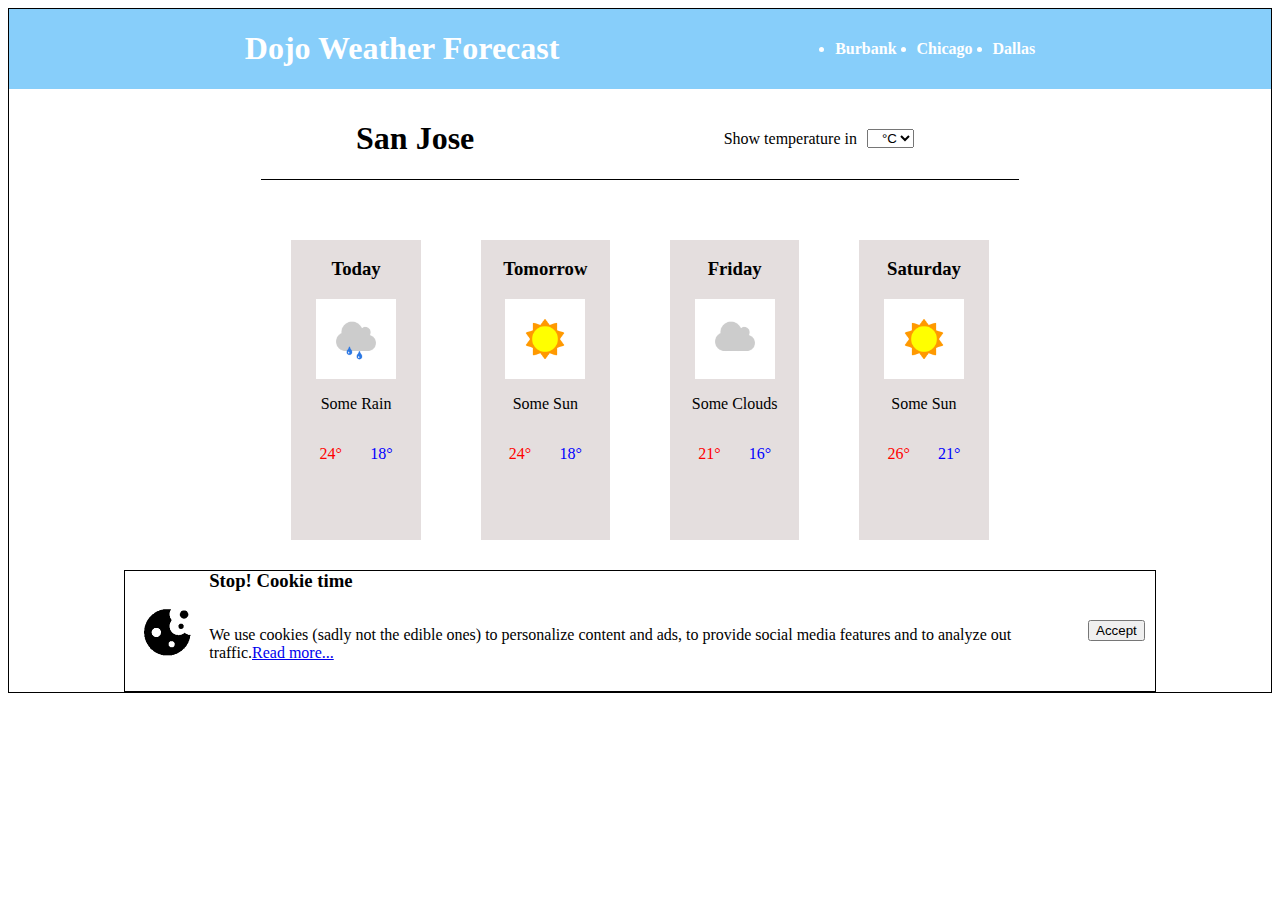
<file: Dojo Weather/index.html>
<!DOCTYPE html>
<html lang="en">
<head>
    <meta charset="UTF-8">
    <meta name="viewport" content="width=device-width, initial-scale=1.0">
    <title>Gonzalez_Anthony_DojoWeather</title>
    <link rel="stylesheet" href="style.css">
</head>
<body>
    
    <header>
        
        <!--Header text-->
        <div class="row">
            <h1>Dojo Weather Forecast</h1>
            <ul class="trash">
                <li onclick="Loading()">Burbank</li>
                <li onclick="Loading()">Chicago</li>
                <li onclick="Loading()">Dallas</li>
            </ul>
        </div>

    </header>

    <!--Main content-->
    <main>

        <!--City temp & degrees-->
        <nav>

            <div class="row2">
            <h1>San Jose</h1>
            <div class="trashPanda">
                <p class="show" >Show temperature in</p>
                <select class="temperature" id="temperature" name="temperature">
                    <option class="celsius" id="celsius">°C</option>
                    <option class="fahrenheit" id="fahrenheit">°F</option>
                </select>
            </div>
            
        </nav>

        <!--Weather info-->
        <div class="column">
            <div class="weather">
                <h3>Today</h3>
                <img src="assets\some_rain.png" alt="some_rain" class="img">
                <p>Some Rain</p>
                <div class="row">
                    <p class="high">24°</p>
                    <p class="low">18°</p>
                </div>
            </div>

            <div class="weather">
                <h3>Tomorrow</h3>
                <img src="assets\some_sun.png" alt="some_rain" class="img">
                <p>Some Sun</p>
                <div class="row">
                    <p class="high"id="high">24°</p>
                    <p class="low"id="low">18°</p>
                </div>
            </div>

            <div class="weather">
                <h3>Friday</h3>
                <img src="assets\some_clouds.png" alt="some_clouds" class="img">
                <p>Some Clouds</p>
                <div class="row">
                    <p class="high"id="high">21°</p>
                    <p class="low"id="low">16°</p>
                </div>
            </div>

            <div class="weather">
                <h3>Saturday</h3>
                <img src="assets\some_sun.png" alt="some_sun" class="img">
                <p>Some Sun</p>
                <div class="row">
                    <p class="high"id="high">26°</p>
                    <p class="low"id="low">21°</p>
                </div>
            </div>
        </div>

        <div class="cookies" onclick="hide(this)" id="cook">
            <img src="assets\cookie.png" alt="cookie" class="cookie" class="chip">
            <div class="accept">
                <h3>Stop! Cookie time</h3>
                <p>We use cookies (sadly not the edible ones) to personalize
                    content and ads, to provide social media features and to 
                    analyze out traffic.<a href="#">Read more...</a></p>
                </p>
            </div>
            <button onclick>Accept</button>

        </div>

    </main>

    <script src="script.js"></script>

</body>
</html>
</file>
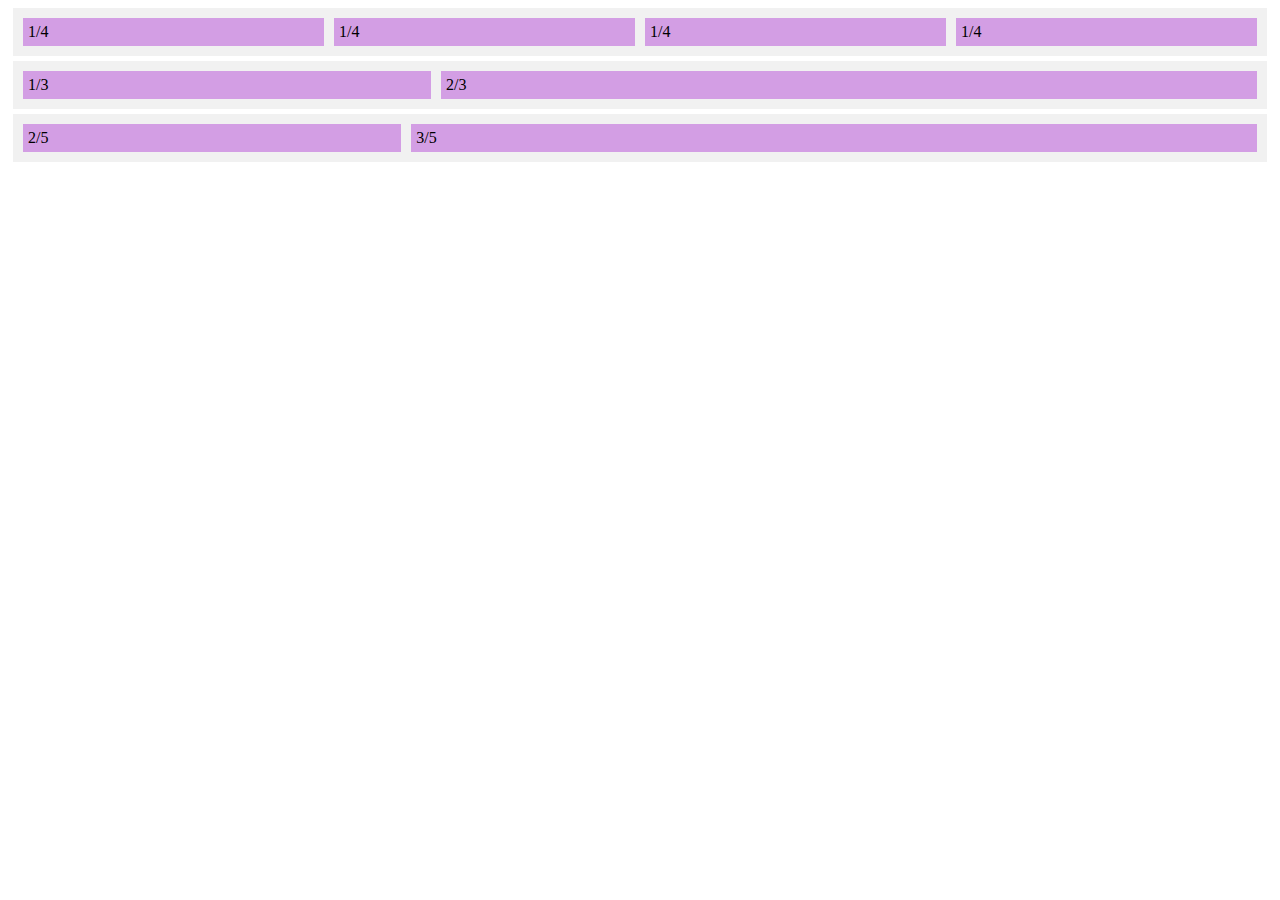
<file: FLEX-ible colums/FLEX-ible.html>
<!DOCTYPE html>
<html lang="en">
<head>
    <meta charset="UTF-8">
    <meta name="viewport" content="width=device-width, initial-scale=1.0">
    <title>FLEX-ible Colums</title>
    <link rel="stylesheet" href="style.css">
</head>
<body>
    <div class="row">
        <div class="col">1/4</div>
        <div class="col">1/4</div>
        <div class="col">1/4</div>
        <div class="col">1/4</div>
    </div>
    <div Class="row">
        <div class="col">1/3</div>
        <div class="col-2">2/3</div>
    </div>
    <div class="row">
        <div Class="col-2">2/5</div>
        <div Class="col-3">3/5</div>
    </div>
</body>
</html>
</file>
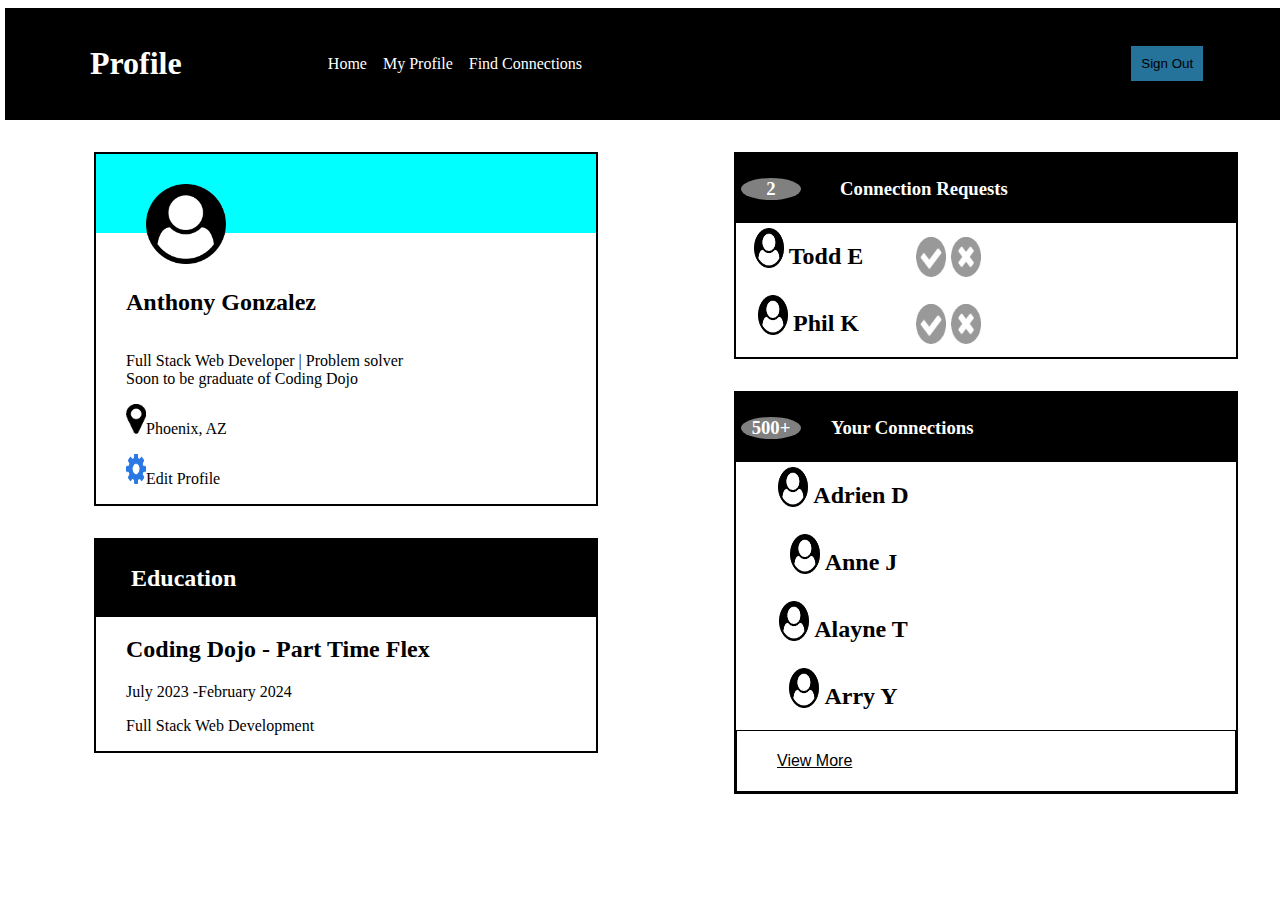
<file: Profile page/Gonzalez_Anthony_profilepage.html>
<!DOCTYPE html>
<html lang="en">
<head>
    <meta charset="UTF-8">
    <meta name="viewport" content="width=device-width, initial-scale=1.0">
    <title>User Profile</title>
    <Link rel="stylesheet" type="text/css" href="style.css">
</head>
<body>
    <header>
        <h1 class="title1">Profile</h1>
        <nav>
            <a href="#">Home</a>
            <a href="#" class="active">My Profile</a>
            <a href="#">Find Connections</a>
        </nav>
        <button class="btn">Sign Out</button>
    </header>
    <main>
        <!-- left column -->
        <div class="column mainColumn">
            <!-- top left -->
            <div class="column topLeft">
                <div class="card">
                    <img src="icons\user-circle.png" alt="user-circle" class="round2">
                </div>
                    <div class="ground">
                        <br>
                        <br>
                        <h2>Anthony Gonzalez</h2>
                        <p>Full Stack Web Developer | Problem solver
                        <br>
                        Soon to be graduate of Coding Dojo</p>
                        <div class="map">
                        <img src="icons\map-marker.png" alt="map-marker" class="mark">
                        <p> Phoenix, AZ</p>
                        </div>
                    </div>
                    <div class="gears">
                        <img src="icons\gear.png" alt="gear" class="shop">
                        <p>Edit Profile</p>
                    </div>
            </div>
            <!-- bottom left -->
            <div class="column bottomLeft">
                <div class="back">
                <h2 class="school"> Education</h2>
                </div>
                    <div class="part">
                        <h2>Coding Dojo - Part Time Flex</h2>
                        <p>July 2023 -February 2024</p>
                        <p>Full Stack Web Development</p>
                    </div>
            </div>
        </div>
        <!-- right column -->
        <div class="column">
            <div class="column topRight">
                <div class="row">
                    <div class="back">
                        <h3 class="number">2</h3>>
                        <h3>Connection Requests</h3>
                    </div>
                    <div class="request">
                        <div class="user1">
                            <img src="icons\user-circle.png" alt="user-circle" class="round">
                            <h2>Todd E</h2>
                        </div>
                        <div class="yes">
                            <img src="icons\accept-circle.png" alt="accept-circle" class="accept">
                            <img src="icons\close-circle.png" alt="decline-circle" class="decline">
                        </div>
                    </div>
                    <div class="request">
                        <div class="user1">
                            <img src="icons\user-circle.png" alt="user-circle" class="round">
                            <h2>Phil K</h2>
                        </div>
                        <div class="yes">
                            <img src="icons\accept-circle.png" alt="accept-circle" class="accept">
                            <img src="icons\close-circle.png" alt="decline-circle" class="decline">
                        </div>
                    </div>
                </div>
            </div>
            <div class="column bottomRight">
                <div class="back">
                    <h3 class="number">500+</h3>
                    <h3>Your Connections</h3>
                </div>
                <div class="connect">
                    <div class="yes">
                        <div class="user1">
                            <img src="icons\user-circle.png" alt="user-circle" class="round">
                            <h2>Adrien D</h2>
                        </div>
                    </div>
                <div class="yes">
                        <div class="user1">
                            <img src="icons\user-circle.png" alt="user-circle" class="round">
                            <h2>Anne J</h2>
                        </div>
                </div>  
                <div class="yes">
                    <div class="user1">
                        <img src="icons\user-circle.png" alt="user-circle" class="round">
                        <h2>Alayne T</h2>
                    </div>
                </div>
                <div class="yes">
                    <div class="user1">
                        <img src="icons\user-circle.png" alt="user-circle" class="round">
                        <h2>Arry Y</h2>
                    </div>
                </div>
                <div class="done">
                    <h4 class="more"> View More</h4>
                </div>
            </div>
        </div>
    </main>  
</body>
</html>
</file>
<file: Dojo Weather/style.css>
/* Main content */
body {
    display: flex;
    flex-direction: column;
    align-items: center;
    justify-content: center;
    height: 100%;
    border: solid 1px black;
}
main {
    display: flex;
    flex-direction: column;
    align-items: center;
    justify-content: center;
    width: 80%;
}

/* Header */
header {
    display: flex;
    flex-direction: row;
    align-items: center;
    justify-content: center;
    width: 100%;
    background-color: lightskyblue;
    color: white;
    font-weight: bold;
}
.trash {
    display: flex;
    flex-direction: row;
    align-items: center;
    justify-content: center;
    justify-content: space-between;
    width: 200px;
    font-weight: bold;
}

/* Navigation */
nav {
    display: flex;
    flex-direction: row;
    align-items: center;
    justify-content: space-evenly;
    width: 75%;
    border-bottom: solid 1px black;;
}
.row {
    display: flex;
    flex-direction: row;
    align-items: center;
    justify-content: center;
    width: 100%;
    justify-content: space-evenly;
}
.row2 {
    display: flex;
    flex-direction: row;
    align-items: center;
    justify-content: center;
    width: 75%;
    justify-content: space-between;
    padding-top: 10px;
}
.trashPanda {
    display: flex;
    flex-direction: row;
    align-items: center;
    justify-content: center;
    padding-right: 10px;
}
.temperature {
    display: flex;
    flex-direction: row;
    align-items: center;
    justify-content: center;
    padding-left: 10px;
}
.show {
    display: flex;
    flex-direction: row;
    align-items: center;
    justify-content: center;
    padding-right: 10px;
}

/*Weather columns*/
.column {
    display: flex;
    flex-direction: row;
    align-items: center;
    justify-content: center;
    width: 75%;
    padding-top: 30px;
}
.weather {
    display: flex;
    flex-direction: column;
    align-items: center;
    justify-content: center;
    width: 250px;
    height: 300px;
    justify-content: flex-start;
    background-color: rgb(228, 222, 222);
    margin: 30px;
}
.img {
    width: 80px;
}
.high {
    color: red;
}
.low {
    color: blue;
}
/*footer Alert*/
.cookies {
    display: flex;
    flex-direction: row;
    align-items: center;
    justify-content: center;
    width: 100%;
    height: 100px;
    color: black;
    font: bold;
    padding: 10px;
    border: solid 1px black;
}
.chip {
    width: 60px;
}
.accept {
    display: flex;
    flex-direction: column;
    align-items: left;
    justify-content: center;
    width: 100%;
    color: black;
    font: bold;
    padding-left: 10px;
}
</file>
<file: FLEX-ible colums/style.css>
* {
    box-sizing: border-box;
}
.container {
    width: 100%;
    height: 100%;
    background-color: #d39ee4;
    display: flex;
}
.row {
    display: flex;
    justify-content: space-between;
    align-items: center;
    flex-wrap: wrap;
    background-color: #f1f1f1;
    padding: 5px;
    margin: 5px;
}
.col {
    flex: 1 1 100px;
    background-color: #d39ee4;
    padding: 5px;
    margin: 5px;
}
.col-2 {
    flex: 2 2 200px;
    background-color: #d39ee4;
    padding: 5px;
    margin: 5px;
}
.col-3 {
    flex: 5 3 400px;
    background-color: #d39ee4;
    padding: 5px;
    margin: 5px;
}
</file>
<file: Profile page/style.css>
body {
    display: flex;
    flex-direction: column;
    justify-content: center;
    align-items: center;
    width: 100%;
}
/* header content */
header {
    display: flex;
    flex-direction: row;
    justify-content: center;
    align-items: center;
    width: 98%;
    justify-content: space-around;
    padding: 1em;
    background-color: black;
    color: white;
}
nav {
    display: flex;
    flex-direction: row;
    justify-content: center;
    align-items: center;
    justify-content: space-around;
    color: white;
    padding-right: 400px;
}
a {
    color: white;
    text-decoration: none;
    margin: .5em;
}
.btn {
    border: solid 3px black;
    text-align: right;
    background-color: rgb(37, 114, 155);
    padding: 10px;
}
h1 {
    font-size: 2em;
    font-weight: bold;
    text-align: center;
}
/* main content */
main {
    display: flex;
    flex-direction: row;
    justify-content: center;
    align-items: center;
    width: 100%;
    justify-content: space-around;
    align-items: flex-start;
}   

.mainColumn {
    width: 40%;
    height: 100%;
}
.column {
    display: flex;
    flex-direction: column;
    justify-content: center;
    align-items: left;
    width: 500px;
    margin: 1em;
}
.ground {
    display: flex;
    flex-direction: column;
    justify-content: center;
    margin-left: 30px;
}
/* bottom Left */
.bottomLeft {
    border: solid 2px black;
}
.round {
    width: 30px;
    height: 40px;
    padding: 5px;
}
.round2 {
    width: 80px;
    padding-top: 30px;
    padding-left: 50px;
    margin-bottom: -35px;
}
.mark {
    display: flex;
    flex-direction: row;
    justify-content: center;
    align-items: center;
    width: 20px;
    height: 30px;
}
.shop {
    width: 20px;
    height: 30px;
}
.school {
    color: white;
    margin-left: 30px;
}
.part {
    margin-left: 30px;
}
/*Top Right */
.row {
    display: flex;
    flex-direction: column;
    justify-content: center;
    align-items: left;
    width: 100%;
}
.accept {
    width: 30px;
    height: 40px;
}
.decline {
    width: 30px;
    height: 40px;
    padding: 5px;
}
.back {
    background-color: black;
    display: flex;
    flex-direction: row;
    padding: 5px;
}
h3 {
    color: white;
}
.number {
    border-radius: 100%;
    width: 60px;
    background-color: gray;
    margin-right: 30px;
    text-align: center;
}
.request {
    display: flex;
    flex-direction: row;
    justify-content: center;
    align-items: left;
    width: 100%;
}
/* top left */
.topLeft {
    border: solid 2px black;
}
.card {
    background-color: aqua;
}
.location {
    display: flex;
    flex-direction: row;
}
.gears {
    display: flex;
    flex-direction: row;
    margin-left: 30px;
}
.map {
    display: flex;
    flex-direction: row;
}
.topRight {
    border: solid 2px black;
}
/* bottom right */      
.connect {
    display: flex;
    flex-direction: column;
    justify-content: left;
    align-items: left;
}
.view {
    display: flex;
    flex-direction: row;
    justify-content: center;
    align-items: center;
    width: 100%;
}
.user1 {
    display: flex;
    flex-direction: row;
    justify-content: center;
    align-items: left;
    width: 100%;
    margin-right: 40px;
}
.yes {
    display: flex;
    flex-direction: row;
    justify-content: center;
    align-items: center;
    margin-right: 250px;
}
.bottomRight {
    border: solid 2px black;
}
.more {
    text-decoration: underline;
    font:message-box;
    margin-left: 40px;
}
.done {
    border: 1px solid black;
}
</file>
